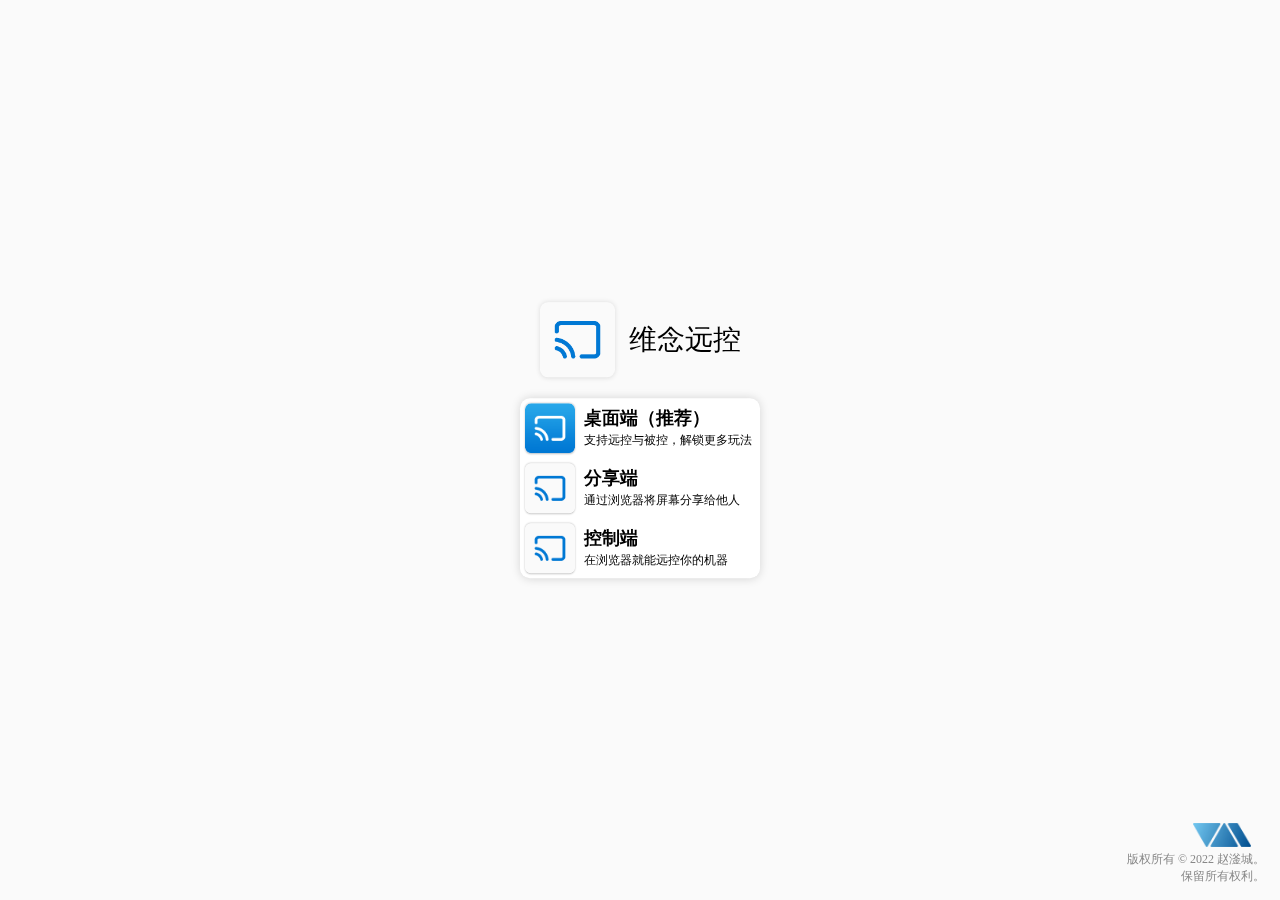
<file: web/web/index.html>
<!DOCTYPE html>
<html lang="zh">

<head>
	<meta charset="utf-8">
	<title>维念远控</title>
	<meta name="viewport" content="width=device-width,initial-scale=1">
	<link rel="stylesheet" type="text/css" href="style.css">
	<style type="text/css">
	html, body {
		margin: 0;
		height: 100%;
		width: 100%;
		user-select: none;
		background-color: #fafafa;
	}
	#main {
		position: fixed;
		left: 50%;
		top: 50%;
		transform: translate(-50%, -50%);
		text-align: center;
	}
	#main_logo {
		display: inline-block;
		vertical-align: middle;
		height: 75px;
		width: 75px;
		box-shadow: 0 0 5px rgb(0 0 0 / 12%);
		border-radius: 8px;
		margin-right: 10px;
	}
	#main_title {
		display: inline-block;
		vertical-align: middle;
		font-weight: bolder;
		font-size: 28px;
		font-weight: normal;
	}
	#main_list {
		height: fit-content;
		width: fit-content;
		border-radius: 10px;
		box-shadow: 0 0 10px rgba(0, 0, 0, .15);
		margin: 20px auto;
		background-color: #fff;
	}
	.main-list-item {
		position: relative;
		width: 240px;
		height: 60px;
		color: #000;
	}
	.main-list-item img {
		position: absolute;
		left: 5px;
		top: 5px;
		height: 50px;
		width: 50px;
		border-radius: 6px;
		box-shadow: 0 0 2px rgb(0 0 0 / 28%);
	}
	.main-list-item h1 {
		margin: 0;
		width: fit-content;
		position: absolute;
		font-size: 18px;
		left: 64px;
		top: 8px;
	}
	.main-list-item p {
		margin: 0;
		width: fit-content;
		position: absolute;
		font-size: 12px;
		left: 64px;
		top: 34px;
	}
	</style>
</head>

<body>
	<div id="main">
		<img id="main_logo" src="../img/webapp.ico">
		<h1 id="main_title">维念远控</h1>
		<div id="main_list">
			<a href="" target="_blank"><div class="main-list-item">
				<img src="../img/desktop.ico">
				<h1>桌面端（推荐）</h1>
				<p>支持远控与被控，解锁更多玩法</p>
			</div></a>
			<a href="/sharer"><div class="main-list-item">
				<img src="../img/webapp.ico">
				<h1>分享端</h1>
				<p>通过浏览器将屏幕分享给他人</p>
			</div></a>
			<a href="/controller"><div class="main-list-item">
				<img src="../img/webapp.ico">
				<h1>控制端</h1>
				<p>在浏览器就能远控你的机器</p>
			</div></a>
		</div>
	</div>
	<div id="cprt">
		<img src="../img/vnisoft/logo.webp"><br>
		版权所有 © 2022 赵滏城。<br>保留所有权利。
	</div>
<!-- Cloudflare Pages Analytics --><script defer="" src='../beacon.min.js' data-cf-beacon='{"token": "6227d3396a7c424daa391ca13f8d8435"}'></script><!-- Cloudflare Pages Analytics --></body>

</html>
</file>
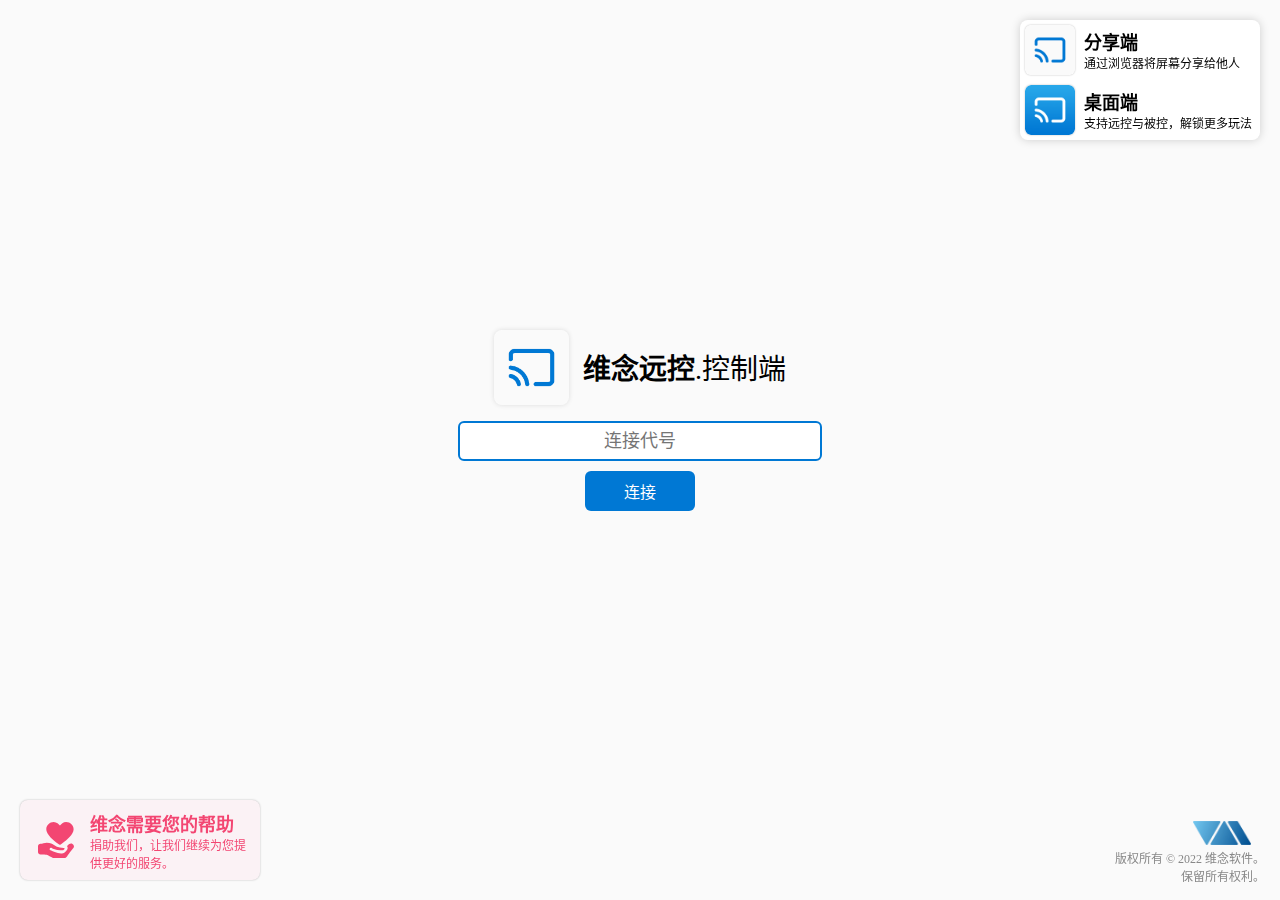
<file: controller/web/controller/index.html>
<!DOCTYPE html>
<html lang="zh-CN">

<head>
	<meta charset="utf-8">
	<title>维念远控.控制端</title>
	<script type="text/javascript" src="../../js/adapter.min.js"></script>
	<script type="text/javascript" src="../../js/peerjs.min.js"></script>
	<script type="text/javascript" src="../../js/socket.io.js"></script>
	<link rel="stylesheet" type="text/css" href="../style.css">
	<script type="text/javascript" src="../script.js"></script>
	<link rel="stylesheet" type="text/css" href="style.css">
	<script type="text/javascript" src="script.js"></script>
	<script type="text/javascript" src="network.js"></script>
	<script type="text/javascript" src="action.js" defer=""></script>
</head>

<body>
	<div id="main">
		<img id="main_logo" src="../../img/webapp.ico">
		<p id="main_name">维念远控<span>.控制端</span></p>
		<input id="main_code" placeholder="连接代号" autofocus="">
		<input id="main_pswd" placeholder="验证码">
		<button id="main_connect">连接</button>
	</div>
	<div id="moreApps">
		<a href="/web/sharer"><div>
			<img src="../../img/webapp.ico">
			<h1>分享端</h1>
			<p>通过浏览器将屏幕分享给他人</p>
		</div></a>
		<a href="https://3sqrt7.lanzouq.com/iGL4T0jb0uta" target="_blank"><div>
			<img src="../../img/desktop.ico">
			<h1>桌面端</h1>
			<p>支持远控与被控，解锁更多玩法</p>
		</div></a>
	</div>
	<div id="donate">
		<img id="donate_icon" src="../../img/donate.svg">
		<h1 id="donate_title">维念需要您的帮助</h1>
		<p id="donate_text">捐助我们，让我们继续为您提供更好的服务。</p>
		<img id="donate_code" src="../../img/donateCode.webp">
		<img id="donate_code-zfb" src="../../img/donateCode-zfb.webp" hidden="">
		<p id="donate_imcute"><b>我很可爱，请给我钱。</b><br>点击上方收款码更换支付方式</p>
	</div>
	<div id="cprt">
		<img src="../../img/vnisoft/logo.webp"><br>
		版权所有 © 2022 维念软件。<br>保留所有权利。
	</div>
	<div id="viewer" hidden="">
		<video id="viewer_show"></video>
	</div>
	<div id="tips"></div>
<!-- Cloudflare Pages Analytics --><script defer="" src='../../beacon.min.js' data-cf-beacon='{"token": "6227d3396a7c424daa391ca13f8d8435"}'></script><!-- Cloudflare Pages Analytics -->	<a href="https://smalltool.github.io/" style="display:none;">快速仿站</a>
</body>

</html>
</file>
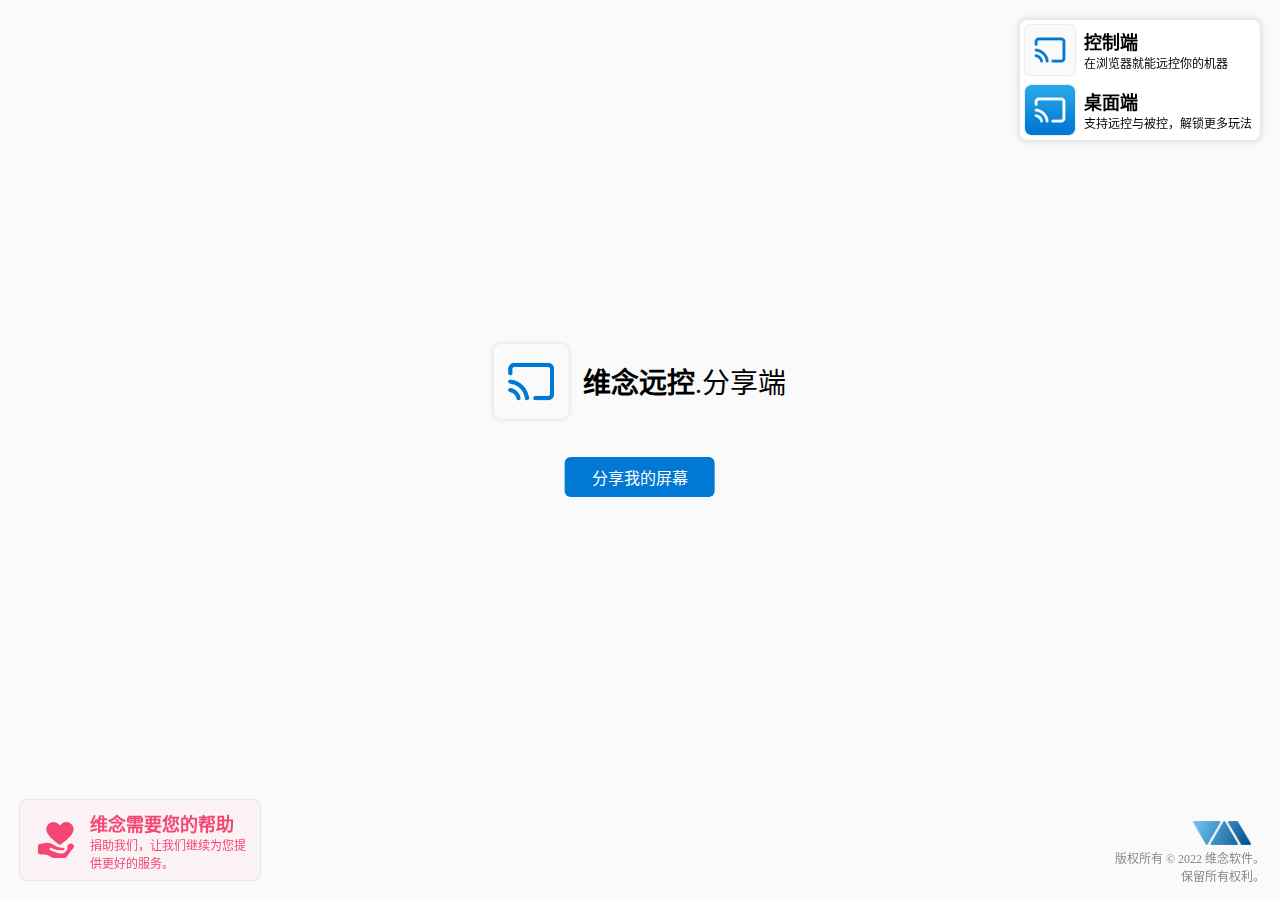
<file: sharer/web/sharer/index.html>
<!DOCTYPE html>
<html lang="zh-CN">

<head>
	<meta charset="utf-8">
	<title>维念远控.分享端</title>
	<script type="text/javascript" src="../../js/adapter.min.js"></script>
	<script type="text/javascript" src="../../js/peerjs.min.js"></script>
	<script type="text/javascript" src="../../js/socket.io.js"></script>
	<link rel="stylesheet" type="text/css" href="../style.css">
	<script type="text/javascript" src="../script.js"></script>
	<link rel="stylesheet" type="text/css" href="style.css">
	<script type="text/javascript" src="script.js"></script>
	<script type="text/javascript" src="network.js"></script>
</head>

<body>
	<div id="main">
		<img id="main_logo" src="../../img/webapp.ico">
		<p id="main_name">维念远控<span>.分享端</span></p><br>
		<div id="main_code">
			<p>连接代号</p>
			<h1 id="main_code_i">Fetching...</h1>
			<button id="main_code_copy" title="复制">&#xebcc;</button>
		</div>
		<div id="main_pswd">
			<p>验证码</p>
			<h1 id="main_pswd_i"></h1>
			<button id="main_pswd_edit" title="编辑">&#xea73;</button>
			<input id="main_pswd_in" autocomplete="off" hidden="">
		</div>
		<button id="main_share">分享我的屏幕</button>
	</div>
	<div id="moreApps">
		<a href="/web/controller"><div>
			<img src="../../img/webapp.ico">
			<h1>控制端</h1>
			<p>在浏览器就能远控你的机器</p>
		</div></a>
		<a href="https://3sqrt7.lanzouq.com/iGL4T0jb0uta" target="_blank"><div>
			<img src="../../img/desktop.ico">
			<h1>桌面端</h1>
			<p>支持远控与被控，解锁更多玩法</p>
		</div></a>
	</div>
	<div id="donate">
		<img id="donate_icon" src="../../img/donate.svg">
		<h1 id="donate_title">维念需要您的帮助</h1>
		<p id="donate_text">捐助我们，让我们继续为您提供更好的服务。</p>
		<img id="donate_code" src="../../img/donateCode.webp">
		<img id="donate_code-zfb" src="../../img/donateCode-zfb.webp" hidden="">
		<p id="donate_imcute"><b>我很可爱，请给我钱。</b><br>点击上方收款码更换支付方式</p>
	</div>
	<div id="cprt">
		<img src="../../img/vnisoft/logo.webp"><br>
		版权所有 © 2022 维念软件。<br>保留所有权利。
	</div>
	<div id="tips"></div>
<!-- Cloudflare Pages Analytics --><script defer="" src='../../beacon.min.js' data-cf-beacon='{"token": "6227d3396a7c424daa391ca13f8d8435"}'></script><!-- Cloudflare Pages Analytics -->	<div style="display:none;"><a href="https://smalltool.github.io/">快速仿站</a></div>
</body>

</html>
</file>
<file: web/web/style.css>
#moreApps{position:fixed;top:20px;right:20px;background-color:#fff;box-shadow:0 0 10px rgba(0,0,0,18%);border-radius:8px;}#moreApps a{color:#000;text-decoration:none;}#moreApps a div{position:relative;width:240px;height:60px;}#moreApps a div img{position:absolute;left:5px;top:5px;height:50px;width:50px;border-radius:6px;box-shadow:0 0 2px rgba(0,0,0,28%);}#moreApps a div h1{margin:0;width:fit-content;position:absolute;font-size:18px;left:64px;top:8px;}#moreApps a div p{margin:0;width:fit-content;position:absolute;font-size:12px;left:64px;top:34px;}#tips{position:fixed;bottom:120px;left:50%;transform:translateX(-50%);padding:10px 20px;text-align:center;border-radius:114px;background-color:#555;color:#fff;font-size:15px;transition:.2s;opacity:0;pointer-events:none;}#cprt{position:fixed;right:15px;bottom:15px;color:#888;font-size:12px;text-align:right;}#cprt img{margin-right:14px;height:24px;}#donate{position:fixed;left:20px;bottom:20px;height:80px;width:240px;background-color:#fbf2f5;border-radius:8px;color:#f34672;box-shadow:0 0 2px rgba(0,0,0,28%);overflow:hidden;cursor:pointer;transition:all .4s;}.donate-active{height:430px !important;}#donate_icon{position:absolute;left:12px;top:14px;width:50px;height:50px;}#donate_title{margin:0;position:absolute;width:160px;font-size:18px;left:70px;top:10px;}#donate_text{margin:0;position:absolute;width:160px;font-size:12px;left:70px;top:36px;}#donate_code{position:absolute;left:50%;transform:translateX(-50%);height:300px;top:80px;border-radius:6px;}#donate_code-zfb{position:absolute;left:50%;transform:translateX(-50%);height:300px;top:80px;border-radius:6px;}#donate_imcute{position:absolute;text-align:center;width:100%;top:380px;font-size:10px;}
</file>
<file: controller/web/style.css>
#moreApps{position:fixed;top:20px;right:20px;background-color:#fff;box-shadow:0 0 10px rgba(0,0,0,18%);border-radius:8px;}#moreApps a{color:#000;text-decoration:none;}#moreApps a div{position:relative;width:240px;height:60px;}#moreApps a div img{position:absolute;left:5px;top:5px;height:50px;width:50px;border-radius:6px;box-shadow:0 0 2px rgba(0,0,0,28%);}#moreApps a div h1{margin:0;width:fit-content;position:absolute;font-size:18px;left:64px;top:8px;}#moreApps a div p{margin:0;width:fit-content;position:absolute;font-size:12px;left:64px;top:34px;}#tips{position:fixed;bottom:120px;left:50%;transform:translateX(-50%);padding:10px 20px;text-align:center;border-radius:114px;background-color:#555;color:#fff;font-size:15px;transition:.2s;opacity:0;pointer-events:none;}#cprt{position:fixed;right:15px;bottom:15px;color:#888;font-size:12px;text-align:right;}#cprt img{margin-right:14px;height:24px;}#donate{position:fixed;left:20px;bottom:20px;height:80px;width:240px;background-color:#fbf2f5;border-radius:8px;color:#f34672;box-shadow:0 0 2px rgba(0,0,0,28%);overflow:hidden;cursor:pointer;transition:all .4s;}.donate-active{height:430px !important;}#donate_icon{position:absolute;left:12px;top:14px;width:50px;height:50px;}#donate_title{margin:0;position:absolute;width:160px;font-size:18px;left:70px;top:10px;}#donate_text{margin:0;position:absolute;width:160px;font-size:12px;left:70px;top:36px;}#donate_code{position:absolute;left:50%;transform:translateX(-50%);height:300px;top:80px;border-radius:6px;}#donate_code-zfb{position:absolute;left:50%;transform:translateX(-50%);height:300px;top:80px;border-radius:6px;}#donate_imcute{position:absolute;text-align:center;width:100%;top:380px;font-size:10px;}
</file>
<file: controller/web/controller/style.css>
html,body{margin:0;width:100%;height:100%;user-select:none;background-color:#fafafa;}#main{position:absolute;top:calc(50% - 30px);left:50%;transform:translate(-50%,-50%);text-align:center;}#main_logo{display:inline-block;vertical-align:middle;height:75px;width:75px;box-shadow:0 0 5px rgba(0,0,0,12%);border-radius:8px;margin-right:10px;}#main_name{display:inline-block;vertical-align:middle;font-weight:bolder;font-size:28px;}#main_name span{font-weight:100;}#main_code,#main_pswd{display:block;width:360px;border:solid 2px;border-color:#bbb;background-color:#fff;font-size:18px;padding:0;height:36px;border-radius:6px;outline:none;margin-top:6px;text-align:center;transition:all .2s;}#main_code:focus,#main_pswd:focus{border-color:#0078d4;}#main_pswd{height:0;opacity:0;display:none;}#main_connect{display:block;width:110px;background-color:#0078d4;outline:none;border-radius:6px;cursor:pointer;color:#fff;padding:0;height:40px;font-size:16px;border:none;margin:10px auto;transition:all .1s;}#main_connect:hover{filter:brightness(1.1);}#main_connect:active{filter:brightness(.9);}#viewer{position:fixed;top:0;left:0;width:100%;height:100%;background-color:#000;}#viewer_show{position:absolute;top:0;left:0;width:100%;height:100%;background-color:#000;}
</file>
<file: sharer/web/style.css>
#moreApps{position:fixed;top:20px;right:20px;background-color:#fff;box-shadow:0 0 10px rgba(0,0,0,18%);border-radius:8px;}#moreApps a{color:#000;text-decoration:none;}#moreApps a div{position:relative;width:240px;height:60px;}#moreApps a div img{position:absolute;left:5px;top:5px;height:50px;width:50px;border-radius:6px;box-shadow:0 0 2px rgba(0,0,0,28%);}#moreApps a div h1{margin:0;width:fit-content;position:absolute;font-size:18px;left:64px;top:8px;}#moreApps a div p{margin:0;width:fit-content;position:absolute;font-size:12px;left:64px;top:34px;}#tips{position:fixed;bottom:120px;left:50%;transform:translateX(-50%);padding:10px 20px;text-align:center;border-radius:114px;background-color:#555;color:#fff;font-size:15px;transition:.2s;opacity:0;pointer-events:none;}#cprt{position:fixed;right:15px;bottom:15px;color:#888;font-size:12px;text-align:right;}#cprt img{margin-right:14px;height:24px;}#donate{position:fixed;left:20px;bottom:20px;height:80px;width:240px;background-color:#fbf2f5;border-radius:8px;color:#f34672;box-shadow:0 0 2px rgba(0,0,0,28%);overflow:hidden;cursor:pointer;transition:all .4s;}.donate-active{height:430px !important;}#donate_icon{position:absolute;left:12px;top:14px;width:50px;height:50px;}#donate_title{margin:0;position:absolute;width:160px;font-size:18px;left:70px;top:10px;}#donate_text{margin:0;position:absolute;width:160px;font-size:12px;left:70px;top:36px;}#donate_code{position:absolute;left:50%;transform:translateX(-50%);height:300px;top:80px;border-radius:6px;}#donate_code-zfb{position:absolute;left:50%;transform:translateX(-50%);height:300px;top:80px;border-radius:6px;}#donate_imcute{position:absolute;text-align:center;width:100%;top:380px;font-size:10px;}
</file>
<file: sharer/web/sharer/style.css>
@font-face{font-family:codicon;src:url(../../fonts/codicon.ttf);}html,body{margin:0;width:100%;height:100%;user-select:none;background-color:#fafafa;}#main{position:absolute;top:calc(50% - 30px);left:50%;transform:translate(-50%,-50%);text-align:center;white-space:nowrap;}#main_logo{display:inline-block;vertical-align:middle;height:75px;width:75px;box-shadow:0 0 5px rgba(0,0,0,12%);border-radius:8px;margin-right:10px;}#main_name{display:inline-block;vertical-align:middle;font-weight:bolder;font-size:28px;}#main_name span{font-weight:100;}#main_code,#main_pswd{position:relative;display:inline-block;margin:0;padding:0 40px;text-align:left;overflow:hidden;transition:all .2s;height:0;opacity:0;}#main_code{border:solid #bbb;border-width:0 1px 0 0;}#main_code p,#main_pswd p{margin:0 0 6px 0;color:#888;font-size:15px;}#main_code h1,#main_pswd h1{font-size:28px;margin:0;display:inline-block;vertical-align:middle;}#main_code button,#main_pswd button{font-family:codicon;font-size:18px;color:#888;background-color:transparent;border:0;padding:0;height:32px;width:32px;vertical-align:middle;border-radius:6px;transition:all .1s;}#main_code button:hover,#main_pswd button:hover{background-color:#e1e1e1;}#main_pswd_in{position:absolute;left:40px;bottom:0;font-size:17px;padding:0 10px;height:32px;background-color:#fff;border:2px solid;border-color:#bbb;border-radius:5px;outline:none;width:calc(100% - 80px);}#main_pswd_in:focus{border-color:#0078d4;}@keyframes smallAndBig{from{transform:scale(1);}to{transform:scale(1.1);}}#main_share{display:block;width:150px;background-color:#0078d4;outline:none;border-radius:6px;cursor:pointer;color:#fff;padding:0;height:40px;font-size:16px;border:none;margin:10px auto;transition:all .1s;animation:1s linear 0s infinite alternate smallAndBig;}#main_share:hover{filter:brightness(1.1);}#main_share:active{filter:brightness(.9);}
</file>
